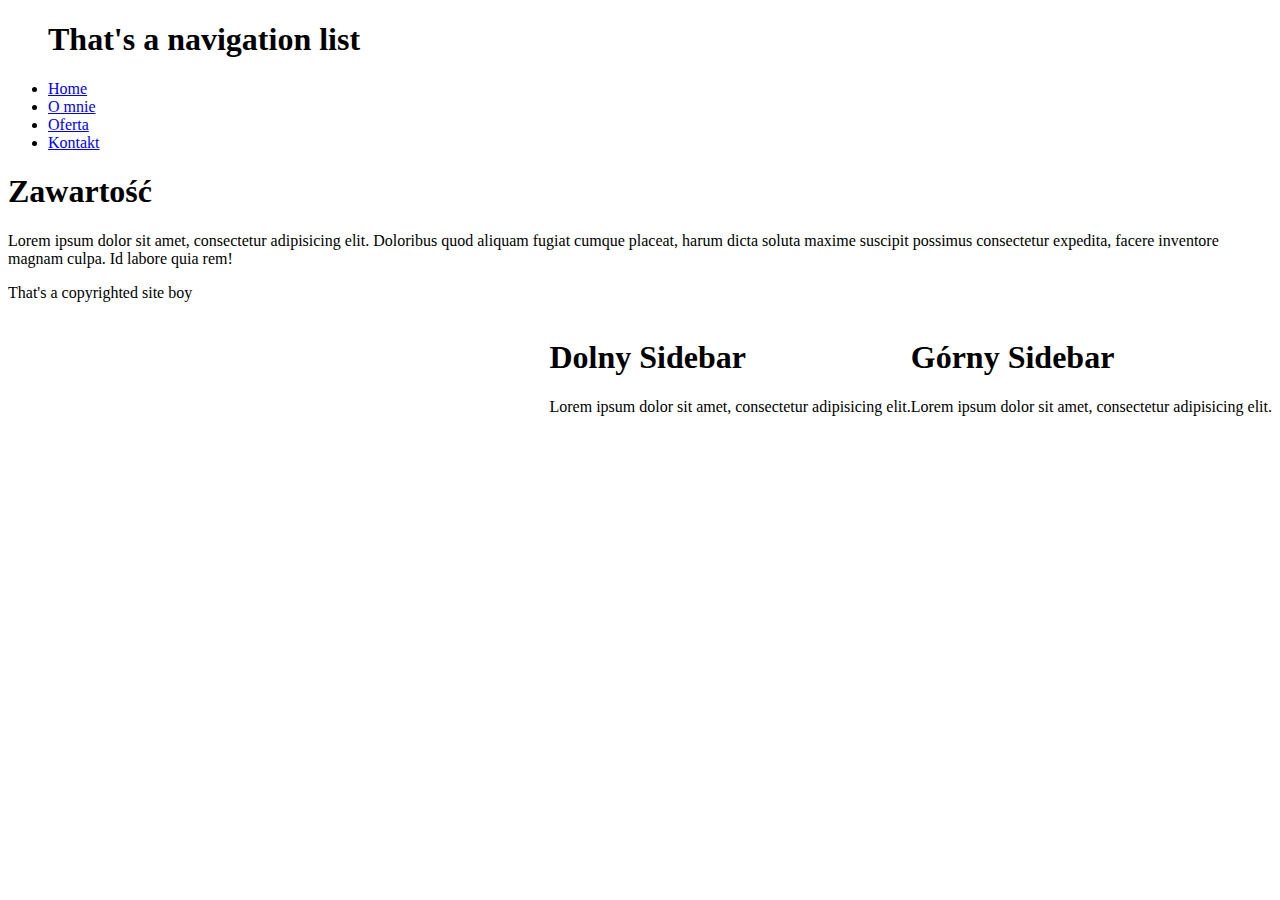
<file: index.html>
<!DOCTYPE HTML>
<html>
<head>
<title>Ewa Heartmade</title>
<meta charset="utf-8"/>
<style></style>  
<link rel="stylesheet" type="text/css" href="style.css">    
    
    
</head>
<body>
    

     <div id="all">
         <div id="almostall">
      <nav>
        <ul>
           <h1>That's a navigation list</h1>
            <li><a href="#">Home</a></li>
            <li><a href="#">O mnie</a></li>
            <li><a href="#">Oferta</a></li>
            <li><a href="#">Kontakt</a></li>
        </ul>
        </nav>
    <content>
        <div class="zawartosc">
           <h1>Zawartość</h1>
            <p>Lorem ipsum dolor sit amet, consectetur adipisicing elit. Doloribus quod aliquam fugiat cumque placeat, harum dicta soluta maxime suscipit possimus consectetur expedita, facere inventore magnam culpa. Id labore quia rem!</p>
        </div>
        
      
    </content>
    
    <footer><p>That's a copyrighted site boy</p></footer>
    
     </div>   
    </div>
    <aside class="gorny-sidebar">
        <article>
            <h1>Górny Sidebar</h1>
            <p>Lorem ipsum dolor sit amet, consectetur adipisicing elit.</p>
        </article>
        
    </aside>
      <aside class="dolny-sidebar">
        <article>
            <h1>Dolny Sidebar</h1>
            <p>Lorem ipsum dolor sit amet, consectetur adipisicing elit.</p>
        </article>
        
    </aside>
    
</body>


</html>
</file>
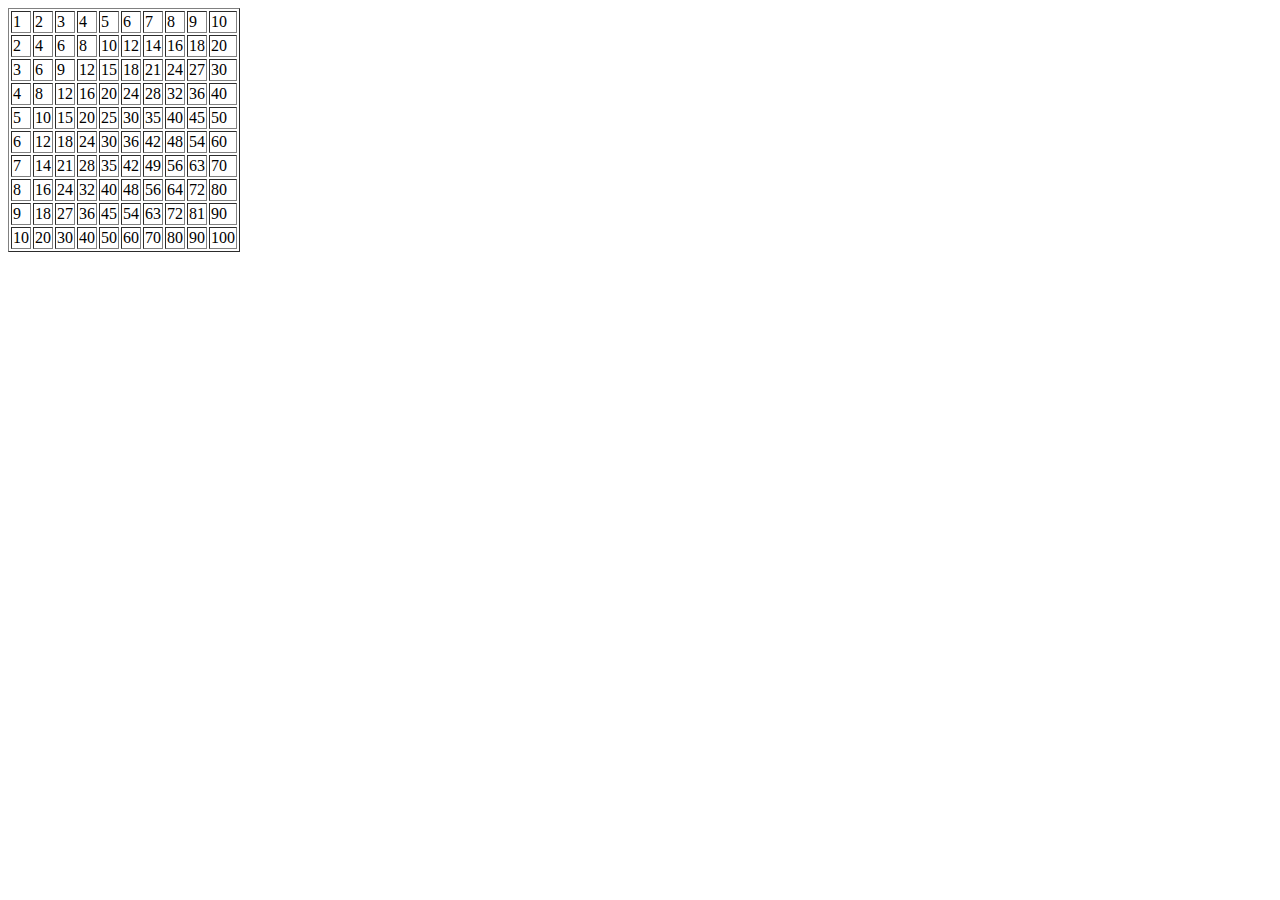
<file: index1.html>
<!DOCTYPE HTML>
<html>
    
    <head>
        
    </head>
    
    <body>
         
      
        
     

        
        
       
    </body>
<script type="text/javascript">
function tabliczka() {
document.write("<table border=\"1\">");
 
for (i=1; i<=10; i++)
    {
            document.write("<tr><td>" + i + "</td>");
            for (j=1; j<=10; j++)
                {
                        if (j != 1) {
                        document.write("<td>" + i*j + "</td>");
                                    }
                }
document.write("</tr>");
    }
document.write("</table>");
                        }
</script> 
        <script>tabliczka();</script> 
</html>
</file>
<file: style.css>
.gorny-sidebar
{
    float:right;
}
.dolny-sidebar
{
    
    float:right;
}
</file>
